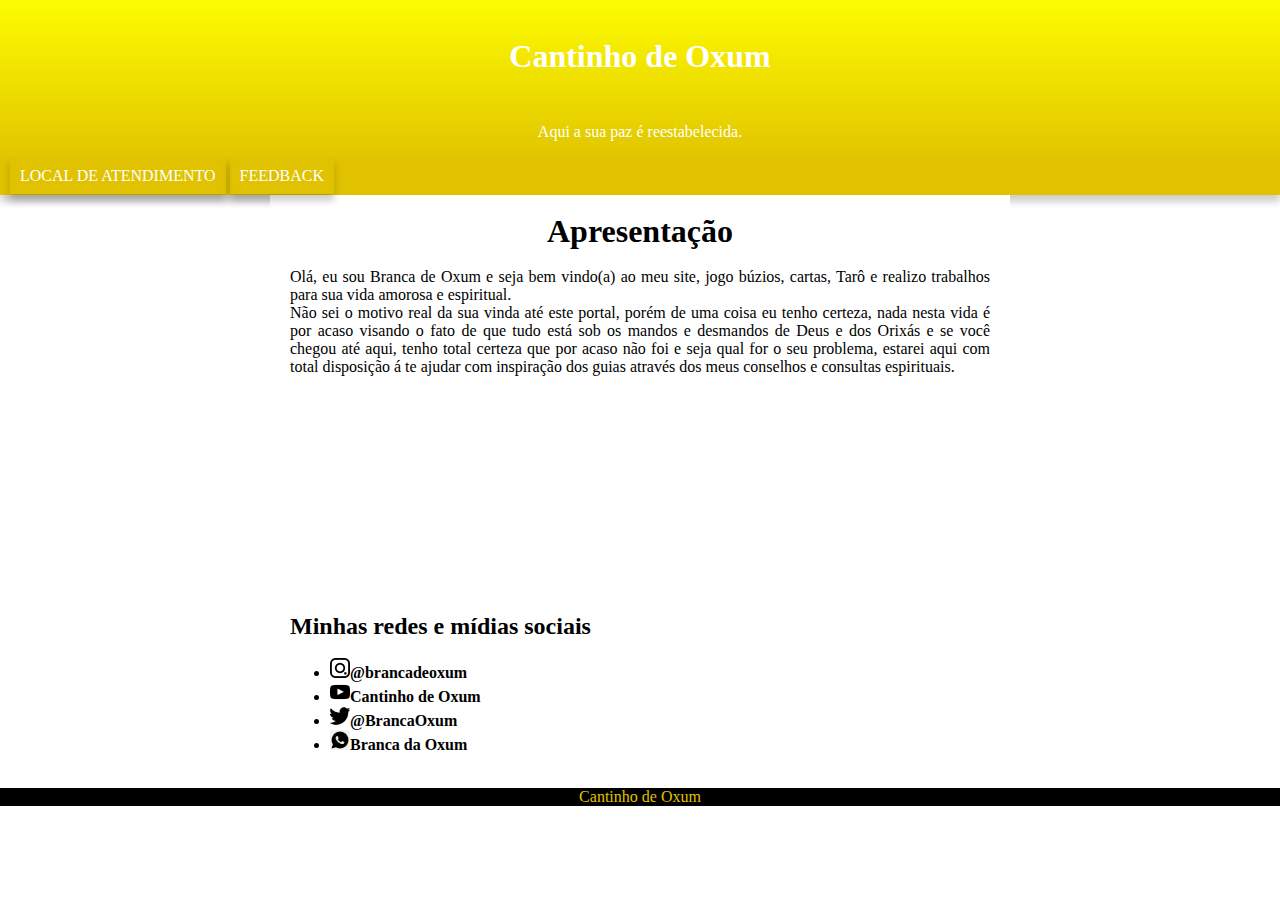
<file: Cantinho de Oxum/index.html>
<!DOCTYPE html>
<html lang="pt-br">
<head>
    <meta charset="UTF-8">
    <meta http-equiv="X-UA-Compatible" content="IE=edge">
    <meta name="viewport" content="width=device-width, initial-scale=1.0">
    <title>Cantinho de Oxum</title>
    <link rel="stylesheet" href='Cantinho.css'>
</head>
<body>
    <header>
        <h1>Cantinho de Oxum</h1>
        <p>Aqui a sua paz é reestabelecida.</p>
    </header>
    <nav>
       <a href="">LOCAL DE ATENDIMENTO</a> <a href="">FEEDBACK</a>
    </nav>
    <main>
        <br>
    <h1 style="text-align: center;">Apresentação</h1>
        <br>
    <p>Olá, eu sou Branca de Oxum e seja bem vindo(a) ao meu site, jogo búzios, cartas, Tarô e realizo trabalhos para sua vida amorosa e espiritual.</p> 
    <p>Não sei o motivo real da sua vinda até este portal, porém de uma coisa eu tenho certeza, nada nesta vida é por acaso visando o fato de que tudo está sob os mandos e desmandos de Deus e dos Orixás e se você chegou até aqui, tenho total certeza que por acaso não foi e seja qual for o seu problema, estarei aqui com total disposição á te ajudar com inspiração dos guias através dos meus conselhos e consultas espirituais.</p>
        <br>
    <iframe width="360" height="215" src="https://www.youtube.com/embed/sr9Kqib5zBM" title="YouTube video player" frameborder="0" allow="accelerometer; autoplay; clipboard-write; encrypted-media; gyroscope; picture-in-picture; web-share" allowfullscreen></iframe>
        <br>
    <h2>Minhas redes e mídias sociais</h2>
        <br>
<ul>
    <li><img src="images/logodoinsta.png" alt="Instagram" class="logo"><a href="https://www.instagram.com/brancadeoxum/" target="_blank">@brancadeoxum</a></li>
    <li><img src="images/youtube-logo.png" alt="youtube" class="logo"><a href="https://www.youtube.com/@cantinhodeoxum8773" target="_blank">Cantinho de Oxum</a></li>
    <li><img src="images/twitterlogo.png" alt="Twitter" class="logo"><a href="https://mobile.twitter.com/brancaoxum"  target="_blank">@BrancaOxum</a></li>
    <li><img src="images/wpplogo.png" alt="Whatsapp" class="logo"><a href="https://wa.me/5519982284845" target="_blank">Branca da Oxum</a></li>
</ul>
    </main>
    <footer>Cantinho de Oxum</a></footer>
</body>
</html>
</file>
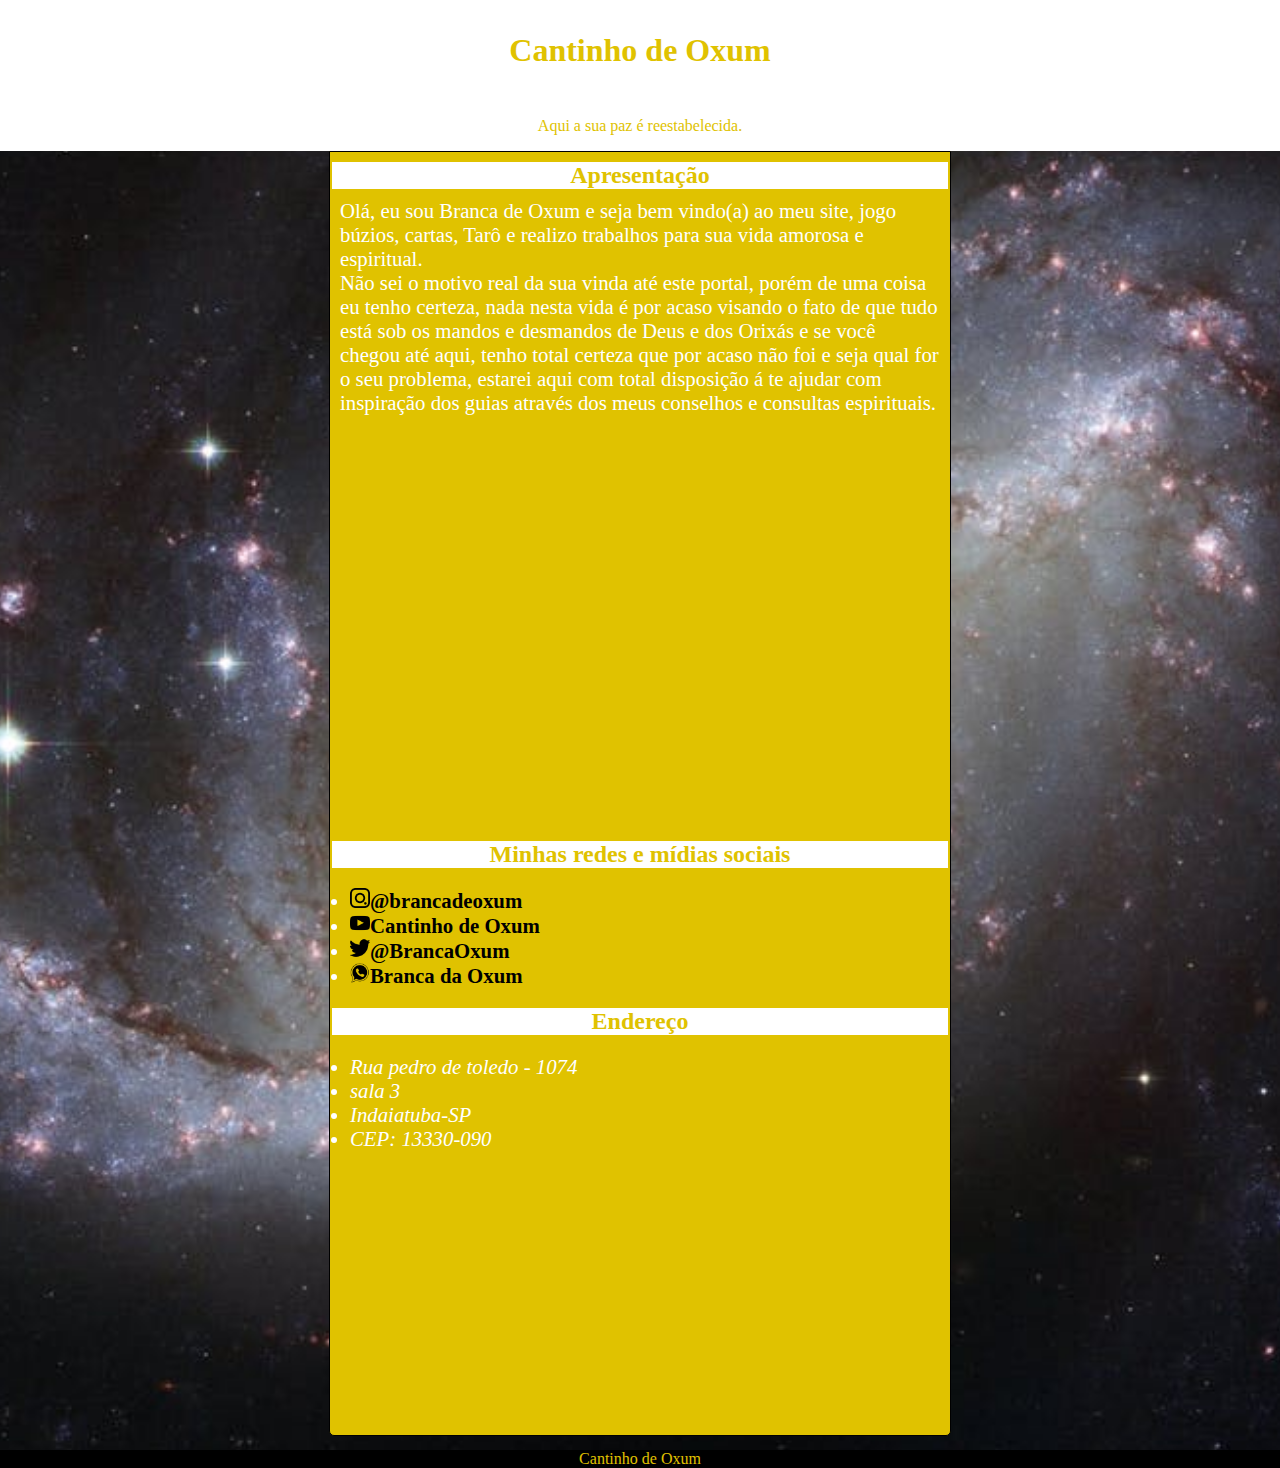
<file: cantinhodeoxum/index.html>
<!DOCTYPE html>
<html lang="pt-br">
<head>
    <meta charset="UTF-8">
    <meta http-equiv="X-UA-Compatible" content="IE=edge">
    <meta name="viewport" content="width=device-width, initial-scale=1.0">
    <title>Cantinho de Oxum</title>
    <link rel="shortcut icon" href="images/favicon.jpg" type="image/x-icon">
    <link rel="stylesheet" href="styles/cantinho.css">
    <link rel="stylesheet" href="styles/media-queries.css">
</head>
<body>
    <header id="cabeçalho">
        <h1>Cantinho de Oxum</h1>
            <p>Aqui a sua paz é reestabelecida.</p>
    </header>
    <main>
        <br>
          <section>
            <h1 style="text-align: center;" class="titulo">Apresentação</h1>
             <br>
                <p>Olá, eu sou Branca de Oxum e seja bem vindo(a) ao meu site, jogo búzios, cartas, Tarô e realizo trabalhos para sua vida amorosa e espiritual.</p>
                <p>Não sei o motivo real da sua vinda até este portal, porém de uma coisa eu tenho certeza, nada nesta vida é por acaso visando o fato de que tudo está sob os mandos e desmandos de Deus e dos Orixás e se você chegou até aqui, tenho total certeza que por acaso não foi e seja qual for o seu problema, estarei aqui com total disposição á te ajudar com inspiração dos guias através dos meus conselhos e consultas espirituais.</p>
          </section>
        <br>
    <div class="video"><iframe width="360" height="215" src="https://www.youtube.com/embed/sr9Kqib5zBM" title="YouTube video player" frameborder="0" allow="accelerometer; autoplay; clipboard-write; encrypted-media; gyroscope; picture-in-picture; web-share" allowfullscreen></iframe></div>
    <br>
    <h2 class="titulo">Minhas redes e mídias sociais</h2>
        <br>
    <article>
        <ul class="listas">
            <li><img src="images/logodoinsta.png" alt="Instagram" class="logo"><a href="https://www.instagram.com/brancadeoxum/" target="_blank">@brancadeoxum</a></li>
            <li><img src="images/youtube-logo.png" alt="youtube" class="logo"><a href="https://www.youtube.com/@cantinhodeoxum8773" target="_blank">Cantinho de Oxum</a></li>
            <li><img src="images/twitterlogo.png" alt="Twitter" class="logo"><a href="https://mobile.twitter.com/brancaoxum"  target="_blank">@BrancaOxum</a></li>
            <li><img src="images/wpplogo.png" alt="Whatsapp" class="logo"><a href="https://wa.me/5519982284845" target="_blank">Branca da Oxum</a>
            </li>
        </ul>
    </article> 
        <br>
    <h1 class="titulo">Endereço</h1>
    <br>
    <article>
        <address>
            <ul class="listas">
                <li>Rua pedro de toledo - 1074</li>
                <li>sala 3</li>
                <li>Indaiatuba-SP</li>
                <li>CEP: 13330-090</li>
            </ul>
        </address>
    </article>
        <iframe src="https://www.google.com/maps/embed?pb=!1m18!1m12!1m3!1d3670.3686536439704!2d-47.21464778510824!3d-23.083596884922148!2m3!1f0!2f0!3f0!3m2!1i1024!2i768!4f13.1!3m3!1m2!1s0x94c8b4a7b83182ab%3A0x9a798e9bf349165!2sR.%20Pedro%20de%20Toledo%2C%201074%20-%20Jardim%20Dom%20Bosco%2C%20Indaiatuba%20-%20SP%2C%2013330-090!5e0!3m2!1spt-BR!2sbr!4v1680049298088!5m2!1spt-BR!2sbr" width="360" height="215" style="border:0;" allowfullscreen="" loading="lazy" referrerpolicy="no-referrer-when-downgrade" id="mapa">
        </iframe>
    </main>
        <footer id="rodape">Cantinho de Oxum</footer>
</body>
</html>
</file>
<file: Cantinho de Oxum/Cantinho.css>
* {
 margin: 0px;
}

:root {
--cor01:#E0C200;
--cor02:#318FE0;
--cor03:#F0D9FA;
}

body {
background-image: url('https://sm.ign.com/t/ign_br/news/t/this-is-th/this-is-the-stunning-first-image-of-the-cosmos-from-the-jame_qqzx.h960.jpg');
background-position: center center;
}

header {
background-image: linear-gradient(yellow, #E0C200);
padding:10px;
margin: -10px;
text-shadow: 1em black;
padding-top: 1em;
min-width: 350px;
}

.iframe{
border-radius: 8px;
}

header h1 {
color: white;
text-shadow: 1cm black;
text-align: center;
font-family: url();
padding-top: 1em;
padding-bottom: 1em;
}

header p {
color: white;
text-align: center;
padding-top: 1em;
padding-bottom: 1em;
}

nav {
background-color: var(--cor01);
padding:1px;
padding: 10px;
box-shadow: 0px 7px 7px rgba(0, 0, 0, 0.192);
}

nav a {
color: white;
text-decoration: none;
padding: 10px;
box-shadow: 0px 7px 7px rgba(0, 0, 0, 0.192);
}

nav a:hover {
color: var(--cor01);
background-color: aliceblue;
padding: 10px;
box-shadow: 0px 7px 7px rgba(0, 0, 0, 0.192);
transition-duration: 0.2s;
}

main {
background-color: white;
min-width: 100px;
max-width: 650px;
text-align: justify;
min-width: 200px;
max-width: 700px;
margin: auto;
padding: 20px;
border-bottom-left-radius: 5px;
border-bottom-right-radius: 5px;
padding-top: 0px;
margin-bottom: 14px;
}

main a {
    color: black;
    text-decoration: none;
    font-weight: bolder;
}

main a:hover {
    color: var(--cor01);
    text-decoration: underline;
    font-weight: italic;
}

footer {
color: var(--cor01);
background-color: black;
text-align: center;
}

footer a {
    text-decoration: none;
}

.logo {
    width: 20px;
    height: 20px;
}

footer a:hover {
    text-decoration: underline;
}
</file>
<file: cantinhodeoxum/styles/cantinho.css>
@charset "UTF-8";



* {
    font-family: 'Times New Roman', Times, serif;
    padding: 0px;
    margin: 0px;
}
    
    
    body {
    background-image: url("../images/sky-space-dark-galaxy.jpg");
    background-repeat: no-repeat;
    background-position: center;
    background-size: cover;
    }

    header#cabeçalho > h1 {
    background-color: white;
    color: #E0C200;
    }

    header#cabeçalho > p {
    background-color: white;
    color: #E0C200;
    }

    .titulo {
    background-color: white;
    font-size: 1em;
    color: #E0C200;
    margin: -8px;
    }
    
        
    main {
    background-color: #E0C200;
    color: white;
    min-width: 200px;
    max-width: 300px;
    margin: auto;
    padding: 10px;
    transition: 3s, 1s;
    border-bottom-left-radius: 5px;
    border-bottom-right-radius: 5px;
    padding-top: 0px;
    margin-bottom: 14px;
    border: 1px solid black;
    }
        
    main > p {
    font-size: 1em;
    }
    
    
    div.video {
    border-radius: 8px;
    margin: 0px -20px 30px -20px;
    padding: 20px;
    padding-bottom: 58%;
    position: relative;
    }
    
    div.video > iframe {
    border-radius: 8px;
    position: absolute;
    top: 5%;
    left: 5%;
    width: 90%;
    height: 90%;
    }
    
    header h1 {
    color: white;
    text-shadow: 1cm black;
    text-align: center;
    font-family: 'Times New Roman', Times, serif;
    font-size: 2em;
    padding-top: 1em;
    padding-bottom: 1em;
    }
    
    header p {
    color: white;
    text-align: center;
    padding-top: 1em;
    padding-bottom: 1em;
    }
    
    main a {
    color: black;
    text-decoration: none;
    font-weight: bolder;
    }
    
    main a:hover {
    color: white;
    font-weight: italic;
    }
    
    .logo {
    width: 20px;
    height: 20px;
    }
 
    .listas {
    margin: 10px;
    }

    iframe#mapa {
    height: 170px; 
    margin: auto;
    width: 100%;
    border-radius: 8px;
    }

    footer#rodape {
    color: #E0C200;
    background-color: black;
    text-align: center;
}
</file>
<file: cantinhodeoxum/styles/media-queries.css>
@charset "UTF-8";

/* Mobile devices – 320px — 480px.
iPads, Tablets – 481px — 768px.
Small screens, laptops – 769px — 1024px.
Desktops, large screens – 1025px — 1200px.
Extra large screens, TV – 1201px, and more. */

* {
    font-family: 'Times New Roman', Times, serif;
    padding: 0px;
    margin: 0px;
}

@media screen and (min-width: 481px) and (max-width: 768px) {
 /* configuração para tablet */


body {
background-image: url("../images/sky-space-dark-galaxy.jpg");
background-repeat: no-repeat;
background-position: center;
background-size: cover;

}

header#cabeçalho {
    background-color: white;
    color: #E0C200;
}

main {
    background-color: #E0C200;
    color: white;
    min-width: 200px;
    max-width: 350px;
    margin: auto;
    padding: 10px;
    transition: 3s, 1s;
    border-bottom-left-radius: 5px;
    border-bottom-right-radius: 5px;
    padding-top: 0px;
    margin-bottom: 14px;
    border: 1px solid black;
    }

    main p {
        font-size: 1.2em;
    }

    .logo {
    width: 20px;
    height: 20px;
    }

    div.video {
    border-radius: 8px;
    margin: 0px -20px 30px -20px;
    padding: 20px;
    padding-bottom: 58%;
    position: relative;
    }
        
    div.video > iframe {
    border-radius: 8px;
    position: absolute;
    top: 5%;
    left: 5%;
    width: 90%;
    height: 90%;
    }   

    ul li {
        font-size: 1.2em;
    }

    .titulo {
    background-color: white;
    font-size: 1.5em;
    color: #E0C200;
    margin: -8px;
    }

    iframe#mapa {
    height: 250px; 
    margin: auto;
    width: 100%;
    border-radius: 8px;
    }

    footer#rodape {
    background-color: black;
    color: #E0C200;
    text-align: center;
    }
}


@media screen and (min-width: 769px)  {
 /* configuração para DESKTOP */
body {
background-image: url("../images/sky-space-dark-galaxy.jpg");
background-repeat: no-repeat;
background-position: center;
background-size: cover;        
}
        
header#cabeçalho {
background-color: white;
color: #E0C200;
}
        
main {
background-color: #E0C200;
color: white;
min-width: 300px;
max-width: 600px;
transition: 3s, 1s;
margin: auto;
padding: 10px;
border-bottom-left-radius: 5px;
border-bottom-right-radius: 5px;
padding-top: 0px;
margin-bottom: 14px;
border: 1px solid black;
}

main p {
font-size: 1.3em;
}

.logo {
width: 20px;
height: 20px;
}

div.video {
border-radius: 8px;
margin: 0px -20px 30px -20px;
padding: 20px;
padding-bottom: 58%;
position: relative;
}
    
div.video > iframe {
border-radius: 8px;
position: absolute;
top: 5%;
left: 5%;
width: 90%;
height: 90%;
}

.titulo {
background-color: white;
color: #E0C200;
text-align: center;
font-size: 1.5em;
margin: -8px;
}

ul li {
font-size: 1.3em;
}
        
iframe#mapa {
height: 260px;
margin: auto;
width: 100%;
border-radius: 8px;
}

footer#rodape {
background-color: black;
color: #E0C200;

}
}
</file>
